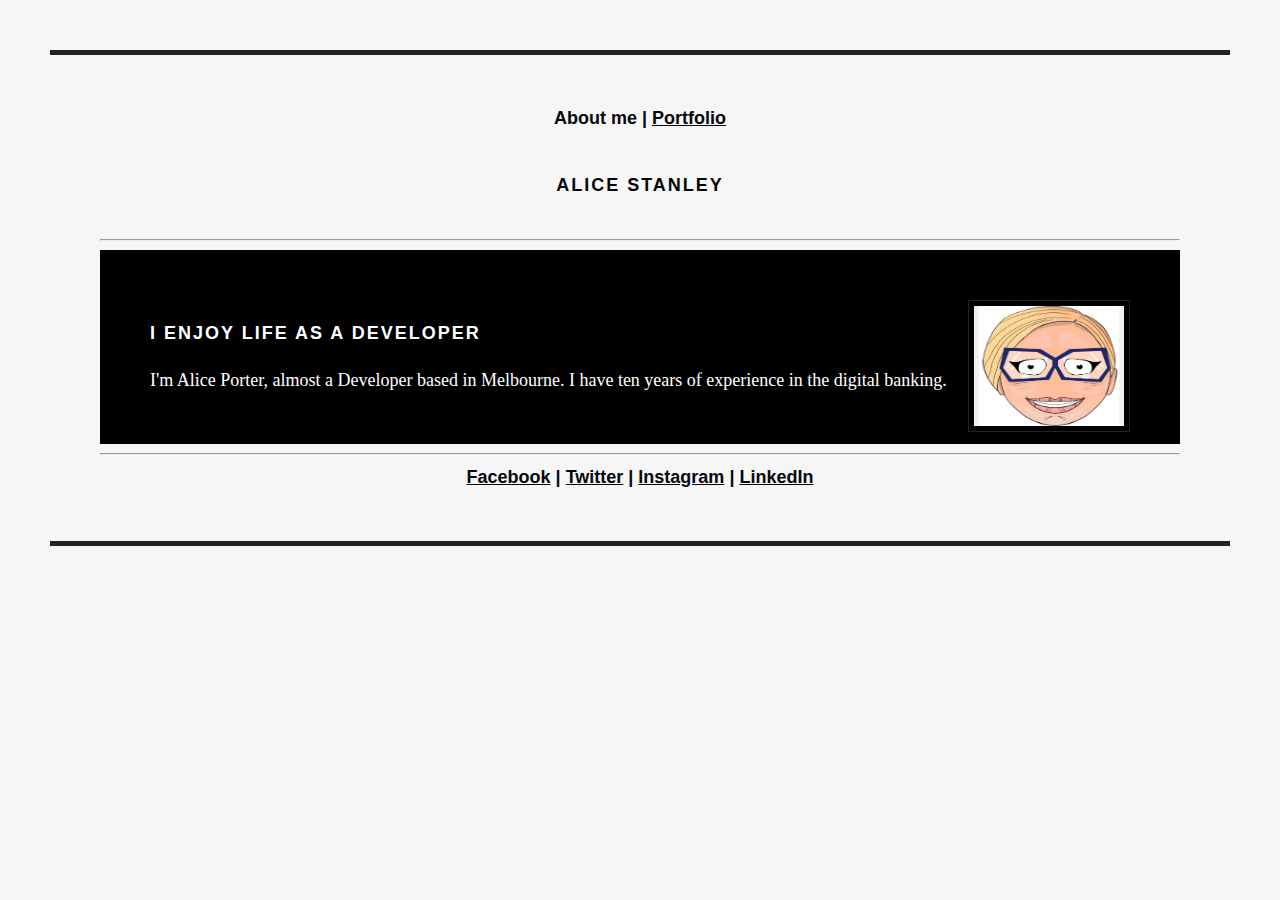
<file: portfolio/index.html>
<!DOCTYPE html>
<html lang="en">

	<head>
		<meta charset="utf-8">
		<title>About me | Alice Stanley</title>
		<meta name="description" content="About Alice">
		<meta name="keywords" content="Ailce Stanley, Resume, Portfolio, CV">
		<link rel="stylesheet" href="css/reset.css">
        <link rel="stylesheet" href="css/style.css">

	</head>

	<body>
		<nav>
			<i>About me</i> 
			|
			<a href="portfolio.html">Portfolio</a> 
		</nav>
 		<h1>Alice Stanley</h1>

		<hr>
		 
		<div style="background-color:black; color:white; padding:50px;">

		<img class="alignright" src="images/Alice_avatar.jpeg" alt="Alice's Avatar" style="width:150px;height:120px;">

		<h3>I Enjoy Life As A Developer</h3>
		

		<p>I'm Alice Porter, almost a Developer based in Melbourne. I have ten years of experience in the digital banking.</p>
		</div>


		<hr> 
		<nav>
		<a href="https://www.facebook.com/portizzle">Facebook</a>
		 | 
		<a href="https://twitter.com/alicestanley">Twitter</a>
		 | 
		 <a href="https://instagram.com/lazygreeny/">Instagram</a>
		 | 
		 <a href="https://au.linkedin.com/in/aliceporter">LinkedIn</a>
		</nav>

	</body>
</html>
</file>
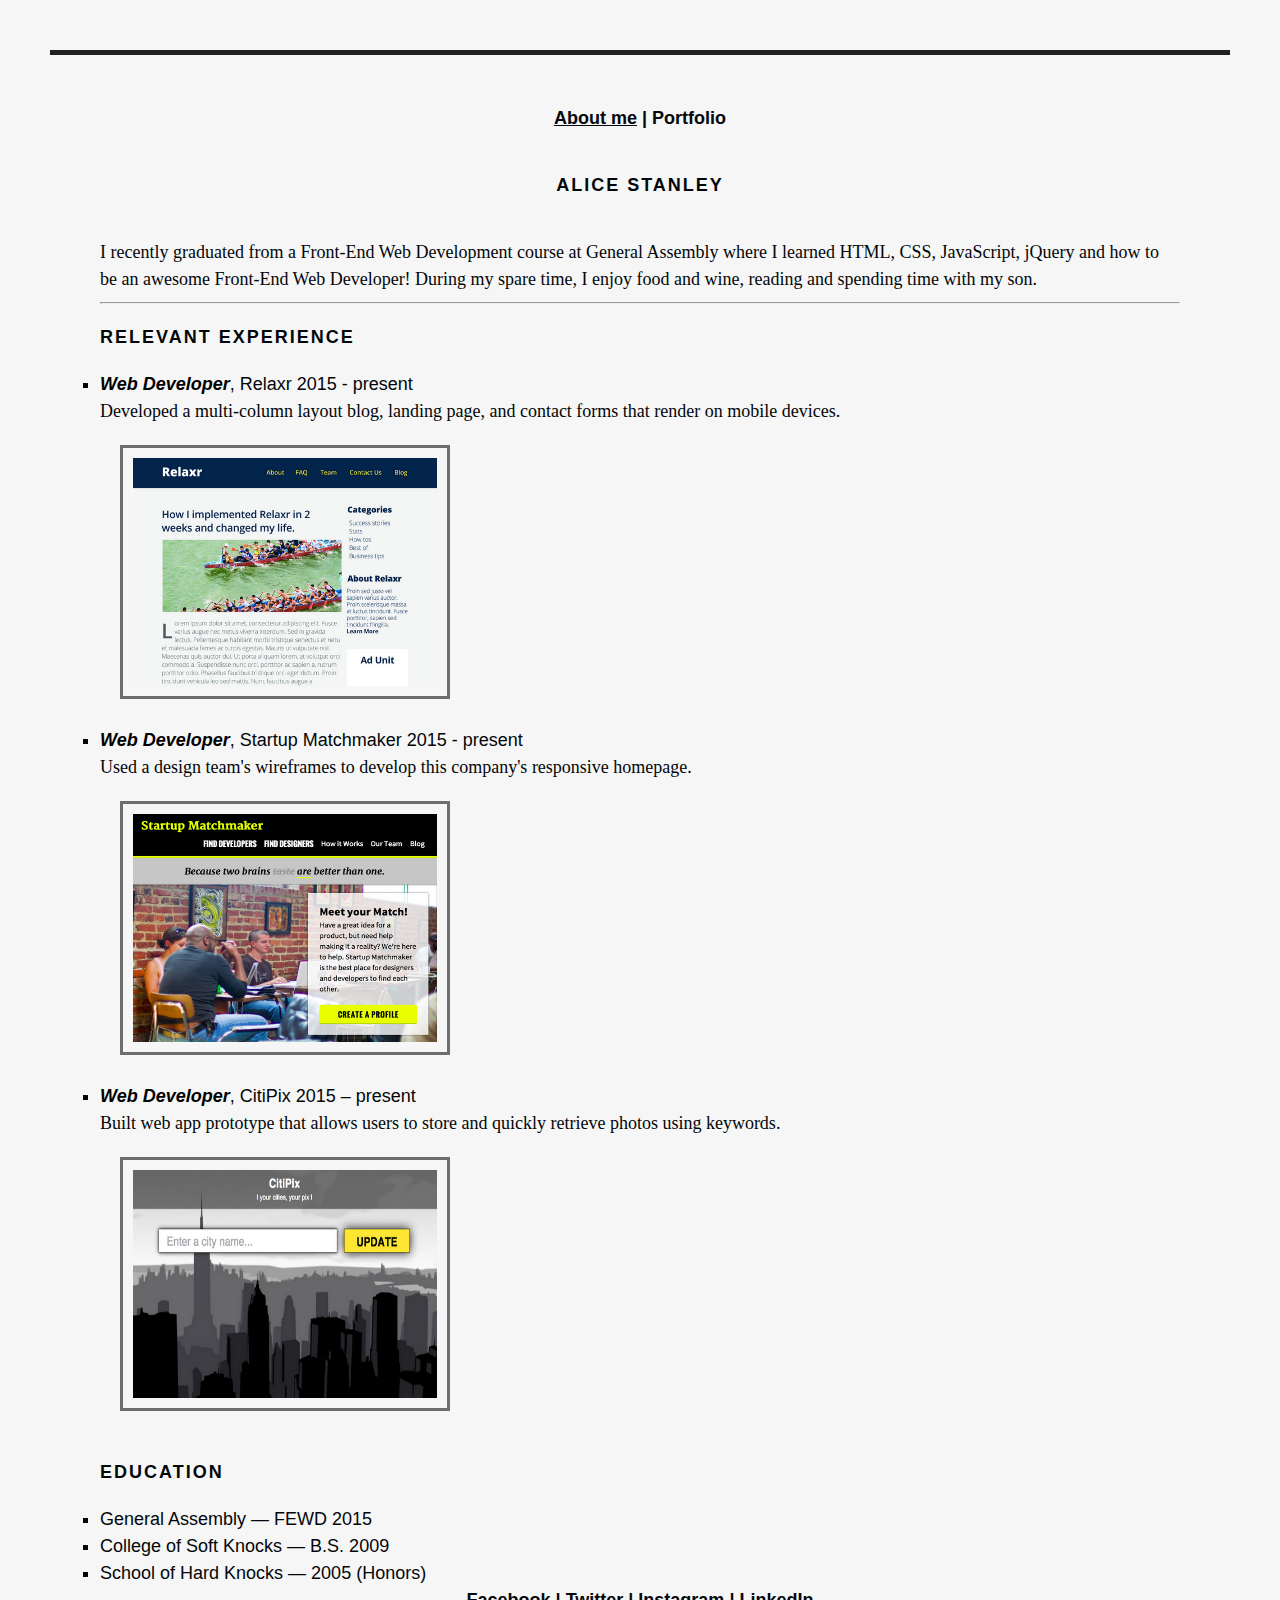
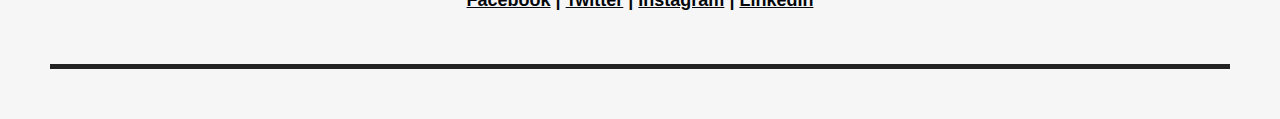
<file: portfolio/portfolio.html>
<!DOCTYPE html>
<html lang="en">

	<head>
		<meta charset="utf-8">
		<title>Portfolio | Alice Stanley</title>
		<meta name="description" content="Portfolio - Alice Stanley">
		<meta name="keywords" content="Alice Stanley, Resume, Portfolio, CV">
		<link rel="stylesheet" href="css/reset.css">
        <link rel="stylesheet" href="css/style.css">

	</head>

	<body>
		<nav>
			<a href="index.html">About me</a> 
			|
			<i>Portfolio</i> 


		</nav>
			<h1>Alice Stanley</h1>

			
			                
			<p>I recently graduated from a Front-End Web Development course at General Assembly where I learned HTML, CSS, JavaScript, jQuery and how to be an awesome Front-End Web Developer! During my spare time, I enjoy food and wine, reading and spending time with my son.</p>
			
			<hr>
			       
				<h3>Relevant Experience</h3>
  
			    <ul>
			    	<li><h4><em>Web Developer</em>, Relaxr 2015 - present</h4></li>

					<p>Developed a multi-column layout blog, landing page, and contact forms that render on mobile devices.</p>
				
					<img class="center" src="images/relaxr_deliverable.png" alt="relaxr screenshot" style="width:304px;height:228px;">

					<li><h4><em>Web Developer</em>, Startup Matchmaker 2015 - present</h4></li>
			
					<p>Used a design team's wireframes to develop this company's responsive homepage.</p>
			
					<img class="center" src="images/startup_matchmaker_deliverable.png" alt="Startup screenshot" style="width:304px;height:228px;">

					<li><h4><em>Web Developer</em>, CitiPix 2015 – present</h4></li>

					<p>Built web app prototype that allows users to store and quickly retrieve photos using keywords.</p>
					<img class="center" src="images/citipix_deliverable.png" alt="citipix screenshot" style="width:304px;height:228px;">
				</ul>
			 
				<h3>EDUCATION</h3>
			<ul>
				<li>General Assembly — FEWD 2015</li>
				<li>College of Soft Knocks — B.S. 2009</li>
				<li>School of Hard Knocks — 2005 (Honors)</li>
			</ul>
		
			

		<nav>
			<a href="https://www.facebook.com/portizzle">Facebook</a>
		 	| 
			<a href="https://twitter.com/alicestanley">Twitter</a>
		 	| 
		 	<a href="https://instagram.com/lazygreeny/">Instagram</a>
		 	| 
		 	<a href="https://au.linkedin.com/in/aliceporter">LinkedIn</a>
		</nav>

	</body>
</html>
</file>
<file: portfolio/css/style.css>
body{
    font-family: sans-serif;
    font-size: 18px;
    line-height: 1.5;
    color: #030609;
    background: #F6F6F6;
    border-top: 5px solid #222;
    border-bottom: 5px solid #222;
    margin: 50px;
    padding: 50px;
}

h1,
h2
{
    font-weight: bold;
    text-transform: uppercase;
    letter-spacing: 2px;
    margin: 20px;
    padding: 20px;

}
h3{
    font-weight: bold;
    text-transform: uppercase;
    letter-spacing: 2px;
    margin-bottom: 20px;
    margin-top: 20px;
 
}

h1,
h2,
img,
nav{
    text-align: center;
}

a,
nav{
    color: #05080C;
    font-weight: bold;
}

p{
    font-family: Georgia, serif;
    text-align: left;
     
}
em{
    color: black;
    font-weight: bold;
    font-style: italic;
}

img.alignright{
    float: right;
    margin: 0 0 20px 20px;
}

img.center {
    margin: 20px;
    width: 60%;
    border:3px solid #6E6E6E;
    padding: 10px;
}

img{
    padding: 5px;
    border: 1px solid #222;
}

ul{
    list-style-type: square;
}
</file>
